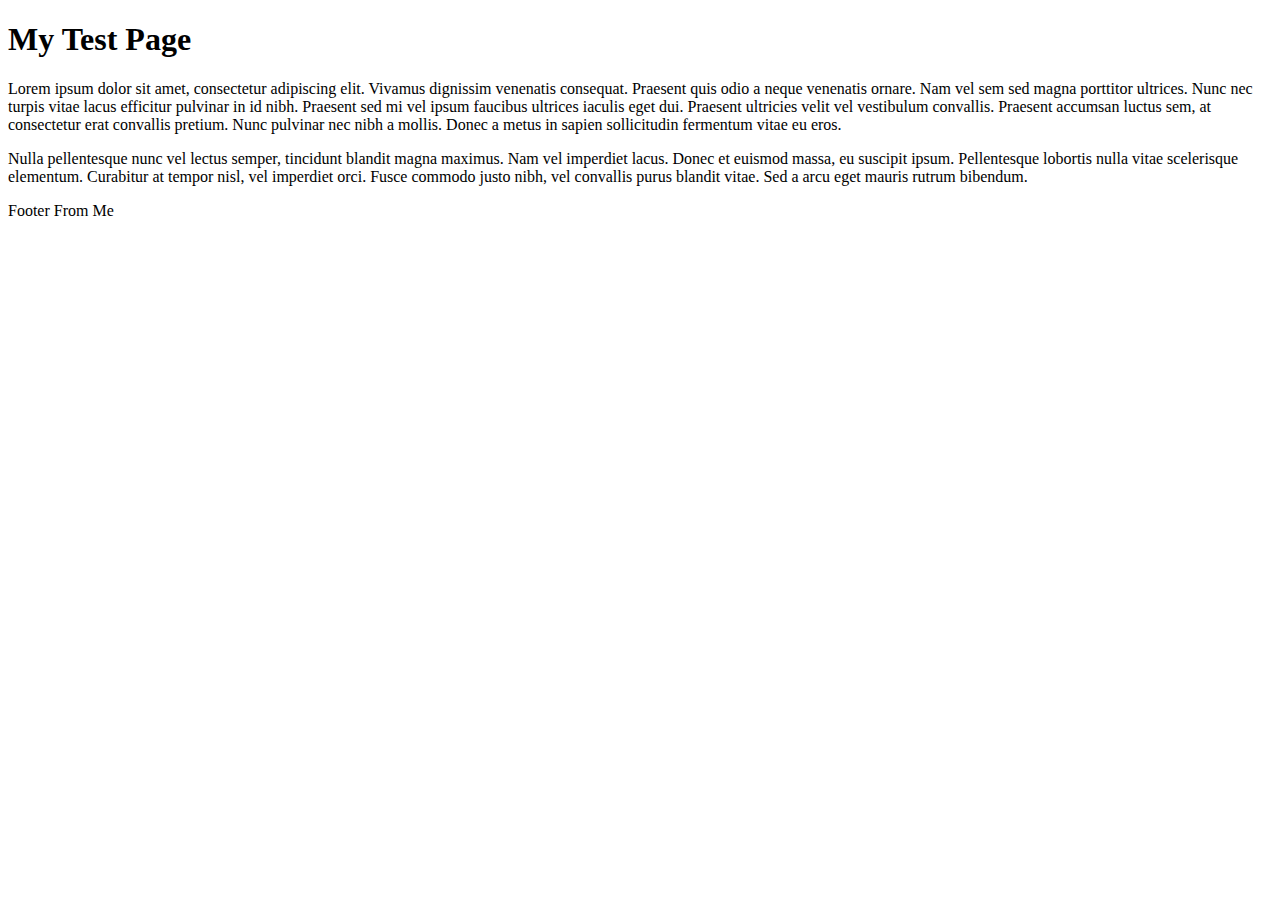
<file: index.html>
<!doctype html>
<html>
<head>
<meta charset="utf-8">
<meta name="viewport" content="width=device-width, initial-scale=1">
<link rel="stylesheet" href="mystyles.css">
<title>Test mobile page</title>
</head>

<body>
<header><h1>My Test Page</h1></header>
<div id="container">
<p>Lorem ipsum dolor sit amet, consectetur adipiscing elit. Vivamus dignissim venenatis consequat. Praesent quis odio a neque venenatis ornare. Nam vel sem sed magna porttitor ultrices. Nunc nec turpis vitae lacus efficitur pulvinar in id nibh. Praesent sed mi vel ipsum faucibus ultrices iaculis eget dui. Praesent ultricies velit vel vestibulum convallis. Praesent accumsan luctus sem, at consectetur erat convallis pretium. Nunc pulvinar nec nibh a mollis. Donec a metus in sapien sollicitudin fermentum vitae eu eros.</p>
<p>Nulla pellentesque nunc vel lectus semper, tincidunt blandit magna maximus. Nam vel imperdiet lacus. Donec et euismod massa, eu suscipit ipsum. Pellentesque lobortis nulla vitae scelerisque elementum. Curabitur at tempor nisl, vel imperdiet orci. Fusce commodo justo nibh, vel convallis purus blandit vitae. Sed a arcu eget mauris rutrum bibendum.</p>
</div>
<footer>Footer From Me</footer>
</body>
</html>
</file>
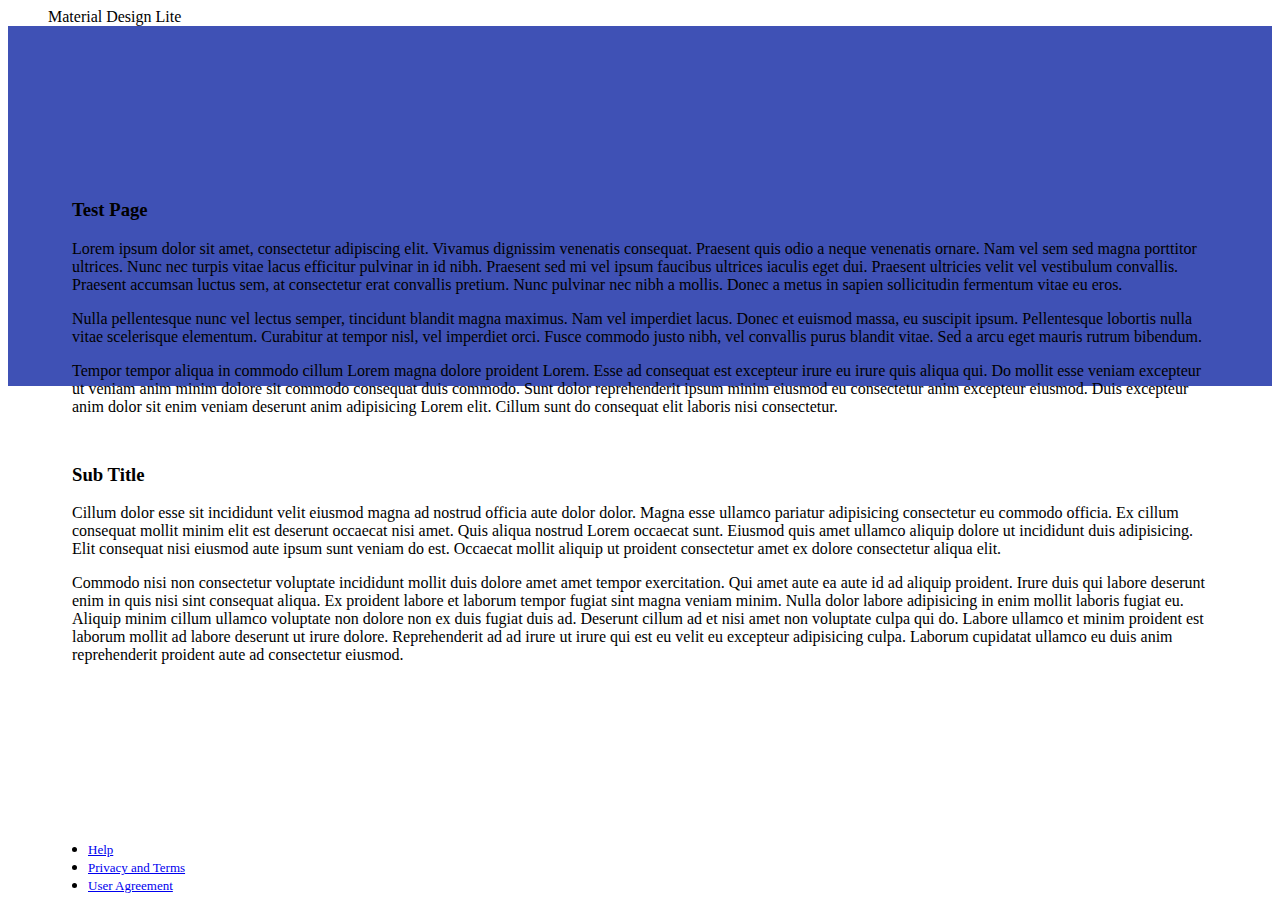
<file: test_start_materialize.html>
<!doctype html>
<!--
  Material Design Lite
  Copyright 2015 Google Inc. All rights reserved.

  Licensed under the Apache License, Version 2.0 (the "License");
  you may not use this file except in compliance with the License.
  You may obtain a copy of the License at

      https://www.apache.org/licenses/LICENSE-2.0

  Unless required by applicable law or agreed to in writing, software
  distributed under the License is distributed on an "AS IS" BASIS,
  WITHOUT WARRANTIES OR CONDITIONS OF ANY KIND, either express or implied.
  See the License for the specific language governing permissions and
  limitations under the License
-->
<html lang="en">
  <head>
    <meta charset="utf-8">
    <title>Using Material Design Lite</title>

     <link rel="stylesheet" href="https://fonts.googleapis.com/css?family=Roboto:regular,bold,italic,thin,light,bolditalic,black,medium&amp;lang=en">
    <link rel="stylesheet" href="https://fonts.googleapis.com/icon?family=Material+Icons">
    <link rel="stylesheet" href="https://code.getmdl.io/1.3.0/material.teal-red.min.css">
    <link rel="stylesheet" href="styles.css">

  </head>
  <body>
    <div class="demo-layout mdl-layout mdl-layout--fixed-header mdl-js-layout mdl-color--grey-100">
      <header class="demo-header mdl-layout__header mdl-layout__header--scroll mdl-color--grey-100 mdl-color-text--grey-800">
        <div class="mdl-layout__header-row">
          <span class="mdl-layout-title">Material Design Lite</span>
          <div class="mdl-layout-spacer"></div>
         </div>
      </header>
      <div class="demo-ribbon"></div>
      <main class="demo-main mdl-layout__content">
        <div class="demo-container mdl-grid">
          <div class="mdl-cell mdl-cell--2-col mdl-cell--hide-tablet mdl-cell--hide-phone"></div>
          <div class="demo-content mdl-color--white mdl-shadow--4dp content mdl-color-text--grey-800 mdl-cell mdl-cell--8-col">
           
            <h3>Test Page</h3>
              <p>
                Lorem ipsum dolor sit amet, consectetur adipiscing elit. Vivamus dignissim venenatis consequat. Praesent quis odio a neque venenatis ornare. Nam vel sem sed magna porttitor ultrices. Nunc nec turpis vitae lacus efficitur pulvinar in id nibh. Praesent sed mi vel ipsum faucibus ultrices iaculis eget dui. Praesent ultricies velit vel vestibulum convallis. Praesent accumsan luctus sem, at consectetur erat convallis pretium. Nunc pulvinar nec nibh a mollis. Donec a metus in sapien sollicitudin fermentum vitae eu eros.
              </p>
              <p>
                Nulla pellentesque nunc vel lectus semper, tincidunt blandit magna maximus. Nam vel imperdiet lacus. Donec et euismod massa, eu suscipit ipsum. Pellentesque lobortis nulla vitae scelerisque elementum. Curabitur at tempor nisl, vel imperdiet orci. Fusce commodo justo nibh, vel convallis purus blandit vitae. Sed a arcu eget mauris rutrum bibendum.
              </p>
              <p>
                Tempor tempor aliqua in commodo cillum Lorem magna dolore proident Lorem. Esse ad consequat est excepteur irure eu irure quis aliqua qui. Do mollit esse veniam excepteur ut veniam anim minim dolore sit commodo consequat duis commodo. Sunt dolor reprehenderit ipsum minim eiusmod eu consectetur anim excepteur eiusmod. Duis excepteur anim dolor sit enim veniam deserunt anim adipisicing Lorem elit. Cillum sunt do consequat elit laboris nisi consectetur.
              </p>
            <h3>Sub Title</h3>
              <p>
                Cillum dolor esse sit incididunt velit eiusmod magna ad nostrud officia aute dolor dolor. Magna esse ullamco pariatur adipisicing consectetur eu commodo officia. Ex cillum consequat mollit minim elit est deserunt occaecat nisi amet. Quis aliqua nostrud Lorem occaecat sunt. Eiusmod quis amet ullamco aliquip dolore ut incididunt duis adipisicing. Elit consequat nisi eiusmod aute ipsum sunt veniam do est. Occaecat mollit aliquip ut proident consectetur amet ex dolore consectetur aliqua elit.
              </p>
              <p>
                Commodo nisi non consectetur voluptate incididunt mollit duis dolore amet amet tempor exercitation. Qui amet aute ea aute id ad aliquip proident. Irure duis qui labore deserunt enim in quis nisi sint consequat aliqua. Ex proident labore et laborum tempor fugiat sint magna veniam minim. Nulla dolor labore adipisicing in enim mollit laboris fugiat eu. Aliquip minim cillum ullamco voluptate non dolore non ex duis fugiat duis ad. Deserunt cillum ad et nisi amet non voluptate culpa qui do. Labore ullamco et minim proident est laborum mollit ad labore deserunt ut irure dolore. Reprehenderit ad ad irure ut irure qui est eu velit eu excepteur adipisicing culpa. Laborum cupidatat ullamco eu duis anim reprehenderit proident aute ad consectetur eiusmod.
              </p>
  
          </div>
        </div>
        <footer class="demo-footer mdl-mini-footer">
          <div class="mdl-mini-footer--left-section">
            <ul class="mdl-mini-footer--link-list">
              <li><a href="#">Help</a></li>
              <li><a href="#">Privacy and Terms</a></li>
              <li><a href="#">User Agreement</a></li>
            </ul>
          </div>
        </footer>
      </main>
    </div>
       <script src="https://code.getmdl.io/1.3.0/material.min.js"></script>
  </body>
</html>
</file>
<file: mystyles.css>
img {
    width: 100%;
}
</file>
<file: styles.css>
/**
 * Copyright 2015 Google Inc. All Rights Reserved.
 *
 * Licensed under the Apache License, Version 2.0 (the "License");
 * you may not use this file except in compliance with the License.
 * You may obtain a copy of the License at
 *
 *      http://www.apache.org/licenses/LICENSE-2.0
 *
 * Unless required by applicable law or agreed to in writing, software
 * distributed under the License is distributed on an "AS IS" BASIS,
 * WITHOUT WARRANTIES OR CONDITIONS OF ANY KIND, either express or implied.
 * See the License for the specific language governing permissions and
 * limitations under the License.
 */

#map {
    height: 400px;
    width: 100%;
    align-content: center;
}

.demo-ribbon {
  width: 100%;
  height: 40vh;
  background-color: #3F51B5;
  -webkit-flex-shrink: 0;
      -ms-flex-negative: 0;
          flex-shrink: 0;
}

.demo-main {
  margin-top: -35vh;
  -webkit-flex-shrink: 0;
      -ms-flex-negative: 0;
          flex-shrink: 0;
}

.demo-header .mdl-layout__header-row {
  padding-left: 40px;
}

.demo-container {
  max-width: 1600px;
  width: calc(100% - 16px);
  margin: 0 auto;
}

.demo-content {
  border-radius: 2px;
  padding: 80px 56px;
  margin-bottom: 80px;
}

.demo-layout.is-small-screen .demo-content {
  padding: 40px 28px;
}

.demo-content h3 {
  margin-top: 48px;
}

.demo-footer {
  padding-left: 40px;
}

.demo-footer .mdl-mini-footer--link-list a {
  font-size: 13px;
}

.portfolio-header {
  position: relative;
  background-image: url(images/header-bg.jpg);
}

.portfolio-header .mdl-layout__header-row {
  padding: 0;
  -webkit-justify-content: center;
      -ms-flex-pack: center;
          justify-content: center;
}

.mdl-layout__title {
  font-size: 14px;
  text-align: center;
  font-weight: 300;
}

.is-compact .mdl-layout__title span {
  display: none;
}

.portfolio-logo-row {
  min-height: 200px;
}

.is-compact .portfolio-logo-row {
  min-height: auto;
}

.portfolio-logo {
  background: url(images/logo.png) 50% no-repeat;
  background-size: cover;
  height: 150px;
  width: 150px;
  margin: auto auto 10px;
}

.is-compact .portfolio-logo {
  height: 50px;
  width: 50px;
  margin-top: 7px;
}

.portfolio-navigation-row {
  background-color: rgba(0, 0, 0, 0.08);
  text-transform: uppercase;
  height: 45px;
}

.portfolio-navigation-row  .mdl-navigation {
  text-align: center;
  max-width: 900px;
  width: 100%;
}

.portfolio-navigation-row .mdl-navigation__link {
  -webkit-flex: 1;
      -ms-flex: 1;
          flex: 1;
  line-height: 42px;
}

.portfolio-header .mdl-layout__drawer-button {
    background-color: rgba(197, 197, 197, 0.44);
}

.portfolio-navigation-row .is-active {
  position: relative;
  font-weight: bold;
}

.portfolio-navigation-row .is-active:after {
  content: "";
  width: 70%;
  height: 2px;
  display: block;
  position: absolute;
  bottom: 0;
  left: 0;
  background-color: rgb(255,64,129);
  left: 15%;
}

.portfolio-card .mdl-card__title {
  padding-bottom: 0;
}

.portfolio-blog-card-full-bg {
  background: url(images/example-blog03.jpg) center / cover;
}

.portfolio-blog-card-event-bg {
  background: url(images/example-blog05.jpg) center / cover;
}

.portfolio-blog-card-strip-bg {
  background: url(images/example-blog06.jpg) center / cover;
}

.portfolio-blog-card-compact .mdl-card__title {
  padding-bottom: 0;
}

.portfolio-blog-card-bg > .mdl-card__actions {
  height: 52px;
  padding: 16px;
  background: rgba(0, 0, 0, 0.2);
}

img.article-image {
  width: 100%;
  height: auto;
}

.portfolio-max-width {
  max-width: 900px;
  margin: auto;
}

.portfolio-copy {
  max-width: 700px;
}

.no-padding {
  padding: 0;
}

.no-left-padding{
  padding-left: 0;
}

.no-bottom-padding {
  padding-bottom: 0;
}

.padding-top {
  padding: 10px 0 0;
}



.demo-card-event > .mdl-card__actions {
    -webkit-align-items: center;
        -ms-flex-align: center;
            align-items: center;
    box-sizing: border-box;
    display: -webkit-flex;
    display: -ms-flexbox;
    display: flex;
}









#mainImg {
  width: 100%;
}
</file>
